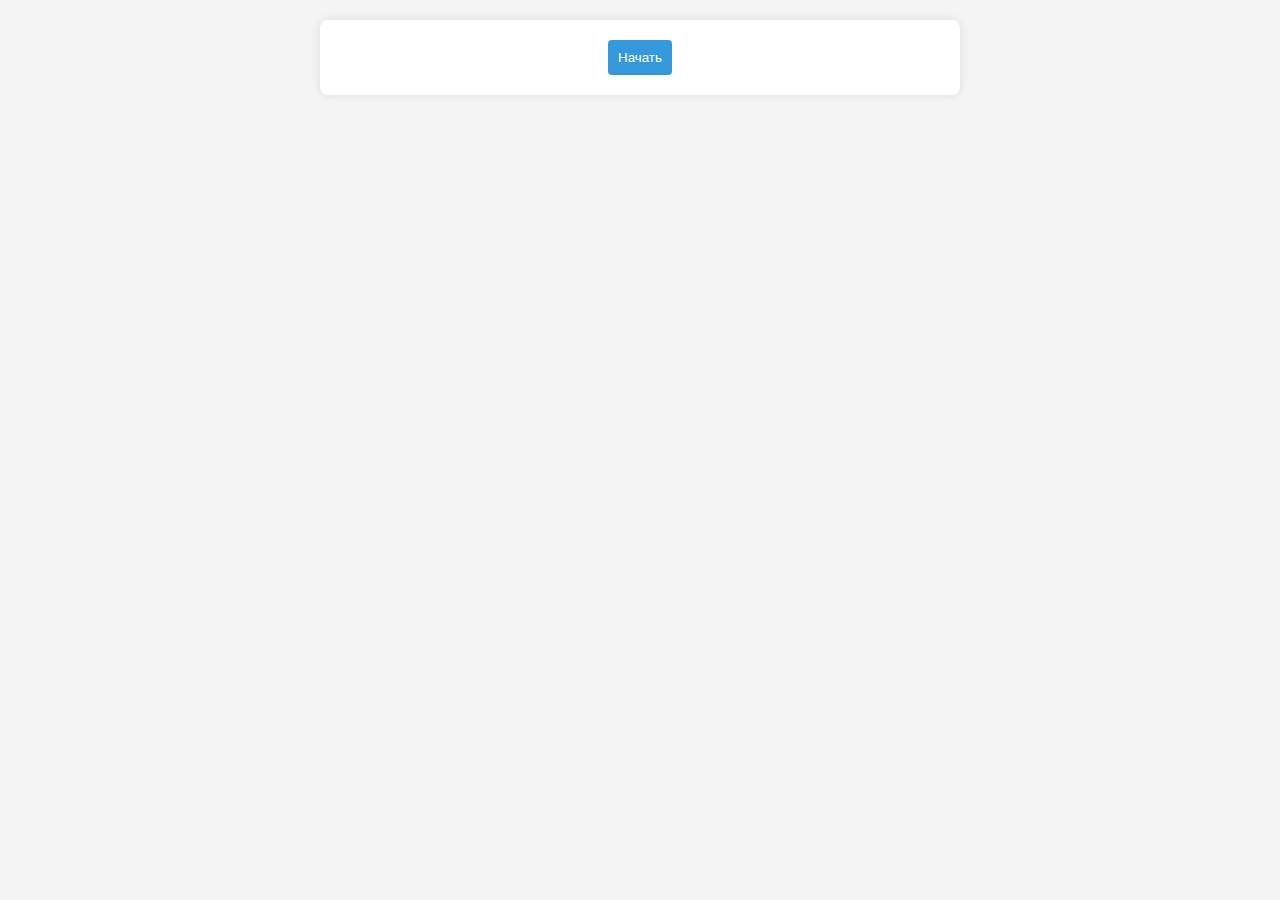
<file: verst/3/index.html>
<!DOCTYPE html>
<html lang="en">
  <head>
    <meta charset="UTF-8" />
    <meta name="viewport" content="width=device-width, initial-scale=1.0" />
    <title>Mary Quiz</title>
    <link rel="stylesheet" href="style.css" />
  </head>

  <body>
    <div id="quiz-container"></div>
    <div id="result"></div>
    <script src="./src/main.js" type="module"></script>
  </body>
</html>
</file>
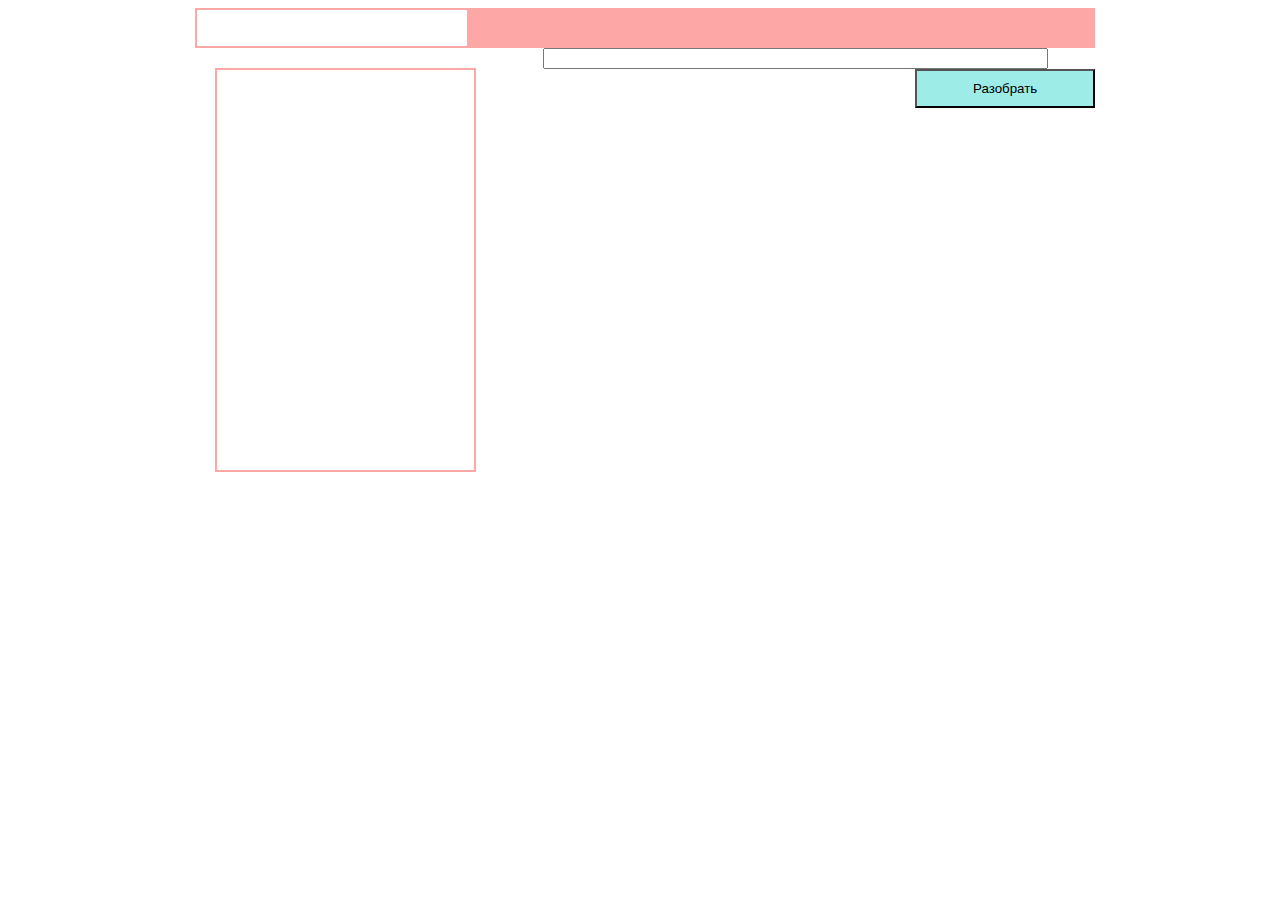
<file: verst/5/index.html>
<!DOCTYPE html>
<html>
	<head>
		<meta charset="utf-8">
		<title>Слова</title>
        <link rel="stylesheet" href="css/style.css">
	</head>
	<body>
        <section>
            <div id="upper">
                <div id="added_words"></div>
            </div>
            <div id="bottom">
                <div id="left"></div>
                <div id="right">
                    <input type="text" 
                    id="words" 
                    name="www" 
                    
                    size="60" 
                    />
                    <div id="stroka"></div>
                    <div id="col">
                        <button id = "Пусто" class = "crush">Разобрать</button>
                        <div id="bttns"></div>
                    </div>
                </div>
            </div>
        </div>
            <script src="script.js"></script>
        </section>
    </body>
</html>
</file>
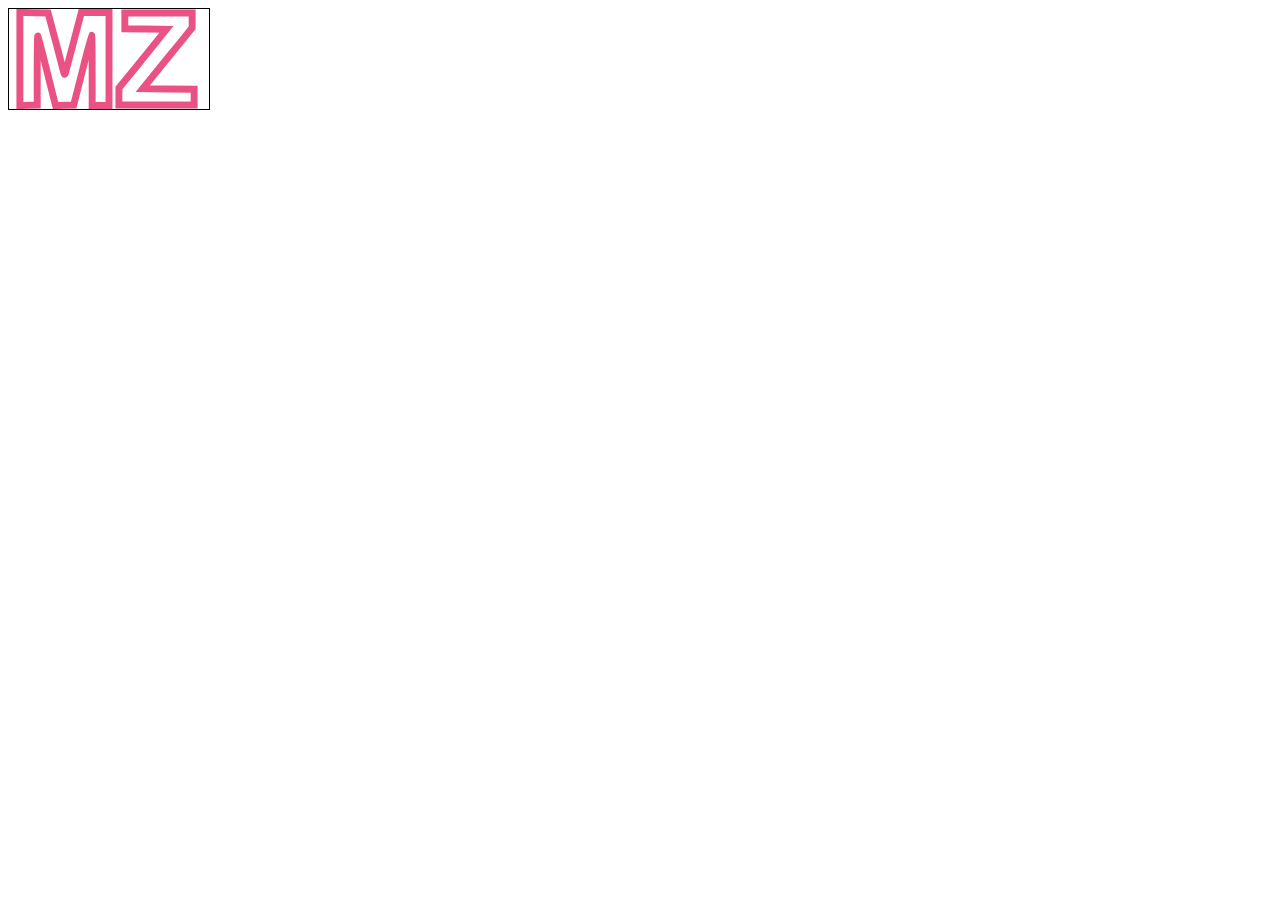
<file: verst/2/index2.html>
<!DOCTYPE html>
<html lang="en">
<head>
    <meta charset="UTF-8">
  <title>svg</title>
  <link rel="stylesheet" href="style2.css">

</head>
<body>
<div  >



     <label for="block" class="block">
       <svg id="mz"
     width = "200px"
     height = "200px"
     viewBox="130 103 120 101" >
  <title>Layer 1</title>
  <path d="m100,153.5l0,47.1l8.8,-0.3l8.7,-0.3l0,-35.2c0,-19.4 0.3,-34.9 0.6,-34.5c0.3,0.4 4.1,14.9
  8.4,32.2c4.3,17.3 8.2,33 8.7,34.8l0.9,3.3l9.1,-0.3l9.1,-0.3l8.9,-34.9c4.8,-19.2 9,-35.2 9.3,-35.4c0.3,
  -0.3 0.5,15.5 0.5,35.1l0,35.7l8.5,0l8.5,0l0,-47l0,-47l-14,0l-13.9,0l-1,3.7c-0.6,2.1 -3.7,13.9 -6.9,26.3c-3.3,12.4
  -6.6,24.9 -7.3,27.8c-0.7,2.9 -1.6,4.9 -1.9,4.5c-0.4,-0.5 -1.4,-4 -2.3,-7.8c-1,-3.9 -4.5,-17.6 -8,-30.5l-6.3,
  -23.5l-14.2,-0.3l-14.2,-0.3l0,47.1z"
        stroke = "#EB5284"
        stroke-width = "7"
        fill = "none"
        />

  <g class="orbit">


  <path d="m206,115l0,8l21,0.2l21,0.3l-3.6,4.5c-1.9,2.5 -4.3,5.4 -5.2,6.5c-0.9,1.1 -5.3,6.5 -9.7,12c-4.4,5.5
  -12.8,15.9 -18.7,23.2l-10.8,13.2l0,8.5l0,8.6l38,0l38,0l0,-8l0,-8l-25.9,-0.2l-26,-0.3l12.2,-15.1c6.7,-8.2 17.9,
  -22.1 25,-30.7l12.7,-15.8l0,-7.4l0,-7.5l-34,0l-34,0l0,8z"
        stroke = "#EB5284"
        stroke-width = "7"
        fill = "none"
       />
  </g>
</svg>

    </label>



</div>

</body>
</html>
</file>
<file: verst/3/style.css>
body {
  font-family: Arial, sans-serif;
  margin: 20px;
  background-color: #f4f4f4;
}

#quiz-container {
  max-width: 600px;
  margin: auto;
  background-color: #fff;
  border-radius: 8px;
  box-shadow: 0 0 10px rgba(0, 0, 0, 0.1);
  padding: 20px;
}

.question-container {
  border: 1px solid #ddd;
  margin-bottom: 10px;
  padding: 10px;
  transition: all 0.3s ease;
  cursor: pointer;
  border-radius: 8px;
  background-color: #fff;
}

.question-container.correct {
  border-color: #2ecc71; /* Цвет рамки для правильных ответов */
}

.question-container.incorrect {
  border-color: #e74c3c; /* Цвет рамки для неправильных ответов */
}

.question-container:hover {
  border: 2px solid #3498db; /* Цвет рамки при наведении курсора */
}

.options-container {
  margin-top: 10px;
  overflow: hidden;
  display: flex;
  flex-direction: column;
  transition: all 3s ease;
}

.option {
  margin-bottom: 5px;
  cursor: pointer;
  background-color: #eee;
  padding: 8px;
  border-radius: 4px;
  transition: all 3s ease;
}

.correct {
  color: #2ecc71 !important; /* Цвет текста для правильных ответов */
}

.incorrect {
  color: #e74c3c; /* Цвет текста для неправильных ответов */
}

.explanation {
  margin-top: 10px;
}

.result-mark {
  display: inline-block;
  width: 20px;
  height: 20px;
  border-radius: 50%;
  margin-right: 5px;
  text-align: center;
  font-size: 14px;
  line-height: 20px;
  font-weight: bold;
  color: #fff;
}

.result-mark .correct {
  background-color: #2ecc71; /* Цвет маркера для правильных ответов */
}

.result-mark.incorrect {
  background-color: #e74c3c; /* Цвет маркера для неправильных ответов */
}

#result {
  margin-top: 20px;
  font-weight: bold;
  font-size: 18px;
  color: #333;
}

#start-button {
  padding: 10px;
  background-color: #3498db;
  color: #fff;
  cursor: pointer;
  border: none;
  border-radius: 4px;
  display: block;
  margin-left: auto;
  margin-right: auto;
}
</file>
<file: verst/5/css/style.css>
section {
    width: 900px;
    margin: 0 auto;
    min-height: 450px;
    padding: 0px 10px 10px 20px;
    background-color: #ffffff;
    text-align: center;
}

#upper{
    width: 100%;
    background-color: #fda7a7;
    height:40px;
    position: relative;
}

#bottom{
    display: flex;
}

#left{
    float: left;
    display: flex;
    flex-direction: column;
    justify-content: flex-end;
    width: 30%;
    margin: 20px;
    border: 2px solid #fda7a7;
    min-height: 400px;
}

#right{
    float:right;
    width: 70%;
    min-height: 400px;
}



#col{
    display: flex;
    flex-direction: column;
    width: 30%;
    float:right;
    min-height: 400px;
}

.square{    /*наши перетаскиваемые элементы*/
    padding: 20px 20px; /* расстояние от текста до края кнопки */
    margin: 10px 10px;
    background-color: rgb(157, 236, 232);
    
    max-width: 150px;
    border: none;
    align-items: center;
}





#added_words{
    background-color: #ffffff;
    border: 2px solid  #fda7a7;
    width: 30%;
    height: 36px;
    margin: auto;
    position: absolute;
}

.crush{
    background-color: rgb(157, 236, 232);
    padding: 10px;

}
</file>
<file: verst/2/style2.css>
body , div {

}

#mz{
border: 1px solid #000;
width: 200px;
height:100px;


}

.block {
    cursor: pointer;

}

.hidden-input {
    display: none;
}

.hidden-image {
    display: none;
}

.hidden-input:checked + .hidden-image {
    display: block;
}



svg:active {
  /* Запускаем анимацию встряхивания и  анимация будет длиться 0,5 секунды */
  animation: shake 0.5s;
  /* Когда анимация будет закончена, начинаем  снова */
  animation-iteration-count: infinite;

   background-image: url("images.png");
}

/*Цвет при нажатии на букву*/
svg path:active {
fill: #4ab4de;}


@keyframes shake {
  0% { transform: translate(1px, 1px) rotate(0deg); }
  10% { transform: translate(-1px, -2px) rotate(-1deg); }
  20% { transform: translate(-3px, 0px) rotate(1deg); }
  30% { transform: translate(3px, 2px) rotate(0deg); }
  40% { transform: translate(1px, -1px) rotate(1deg); }
  50% { transform: translate(-1px, 2px) rotate(-1deg); }
  60% { transform: translate(-3px, 1px) rotate(0deg); }
  70% { transform: translate(3px, 1px) rotate(-1deg); }
  80% { transform: translate(-1px, -1px) rotate(1deg); }
  90% { transform: translate(1px, 2px) rotate(0deg); }
  100% { transform: translate(1px, -2px) rotate(-1deg); }
}






/* При наведении буква движется */

svg:hover .orbit{
  animation: spin-right 5s 1 linear;
  transform-origin: 150px 150px 0;
}

@keyframes spin-right {
  100% {
    transform: rotate(360deg);
  }
}
</file>
